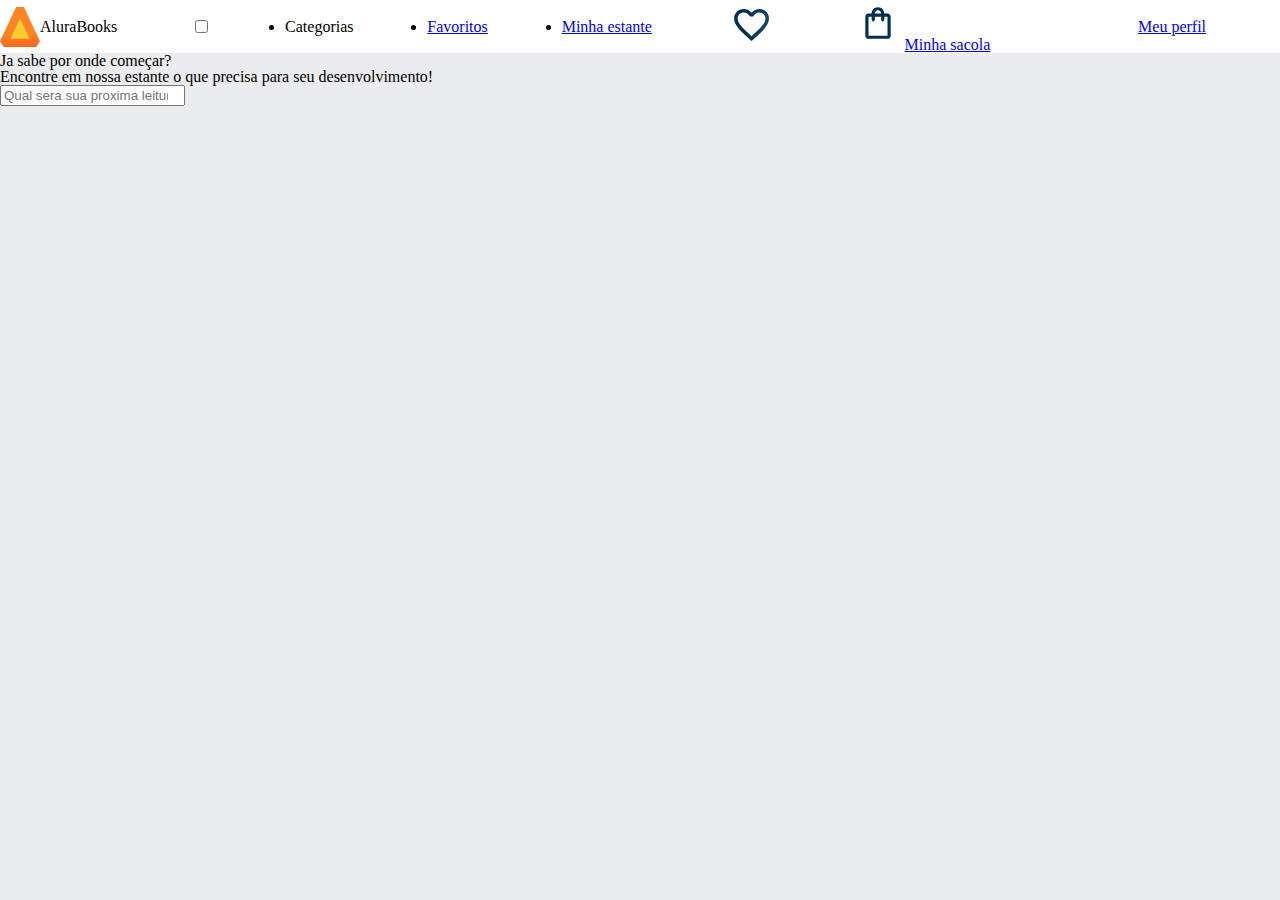
<file: index.html>
<!DOCTYPE html>
<html lang="pt-br">
<head>
    <meta charset="UTF-8">
    <meta name="viewport" content="width=device-width, initial-scale=1.0">
    <title>Alura Books</title>
    <link rel="stylesheet" href="reset.css"
    <link rel="preconnect" href="https://fonts.googleapis.com">
    <link rel="preconnect" href="https://fonts.gstatic.com" crossorigin>
    <link href="https://fonts.googleapis.com/css2?family=Poppins:wght@300;400;500;700&display=swap"
rel="stylesheet"
    <link href="https://fonts.googleapis.com/css2?family=Josefin+Sans:wght@300;400;500;600;700&display=swap" rel="stylesheet">
    <link rel="stylesheet" href="style.css">
  </head>

  <body>
    <header class="cabecalho">
        <div class="container"
        <input type="checkbox" id="menu" class="container__botao">
        <label for="menu" class="container__rotulo">
          <span class="cabecalho__menu-hamburger container__img"></span>
        </label>
        <ul class="lista-menu">
         <li class="lista-menu__titulo">Categorias</li>
         <li class="lista-menu__item">
          <a href="#" class="lista-menu__link">Programação</a>
        </li>
        <li class="lista-menu__item">
            <a href="#" class="lista-menu__link">Front-end</a>
          </li>
          <li class="lista-menu__item">
            <a href="#" class="lista-menu__link">Infraestrutura</a>
          </li>
          <li class="lista-menu__item">
            <a href="#" class="lista-menu__link">Business</a>
          </li>
          <li class="lista-menu__item">
            <a href="#" class="lista-menu__link">Design & UX</a>
          </li>
       </ul>
       <img src="img/Logo.svg" alt="Logo da Aluraboocks" class="container__imagem"
       <hl class="container__titulo"><b class="container__titulo--negrito">Alura</b>Books</hl>
    </div
      <ul class="opções">
      <input type="checkbox" id="opções-menu" class="opções__botão">
      <label for="opções-menu" class="opções_rotulo">
      <li class="opções__item">Categorias</li>
      </label>

      <ul class="lista-menu">
      <li class="lista-menu__item">
       <a href="#" class="lista-menu__link">Programação</a>
      </li>
      <li class="lista-menu__item">
       <a href="#" class="lista-menu__link">Front-end</a>
      </li>
      <li class="lista-menu__item">
       <a href="#" class="lista-menu__link">Infraestrutura</a>
      </li>
      <li class="lista-menu__item">
       <a href="#" class="lista-menu__link">Business</a>
      </li>
      <li class="lista-menu__item">
       <a href="#" class="lista-menu__link">Design & UX</a>
      </li>
      </ul>
      <li class="opções__item"><a href="#" class="opções__link">Favoritos</a></li>
      <li class="opções__item"><a href="#" class="opções__link">Minha estante</a></li>
      </ul>

    </div class="container">
    <a href="#"><img src="img/Favoritos.svg" alt="Meus favoritos"
      class="container__imagem container__imagem-transparente"></a>
      <a href="#" class="container__link">
      <img src="img/Compras.svg" alt="Carrinho de Compras" class="container__imagem"
      <p class="container__texto">Minha sacola</p>
      </a>
      <a href "#" class="container__link">
    <a href="#"></img src="img/Usuário.svg"  alt="Meu perfil" class="container__imagem"
    <p class="container__texto">Meu perfil</p>
    </a>
  <div>
  </header>
  <section class="banner"
  <h2 class="banner__titulo">Ja sabe por onde começar?</h2>
  <p class="banner__texto">Encontre em nossa estante o que precisa para seu desenvolvimento!</p>
  <input type="search" class="banner__pesquisa" placeholder="Qual sera sua proxima leitura?">
</file>
<file: style.css>
@import url("styles/header.css");

:root {
    --cor-de-fundo: #EBECEE;
    --branco: #FFFFFF;
    --laranja: #EB9B00;
    --azul-degrade: linear-gradient(97.54deg, #002F52 35.49%, #326589 165.37%);
}

body {
    background-color: var(--cor-de-fundo);
}
</file>
